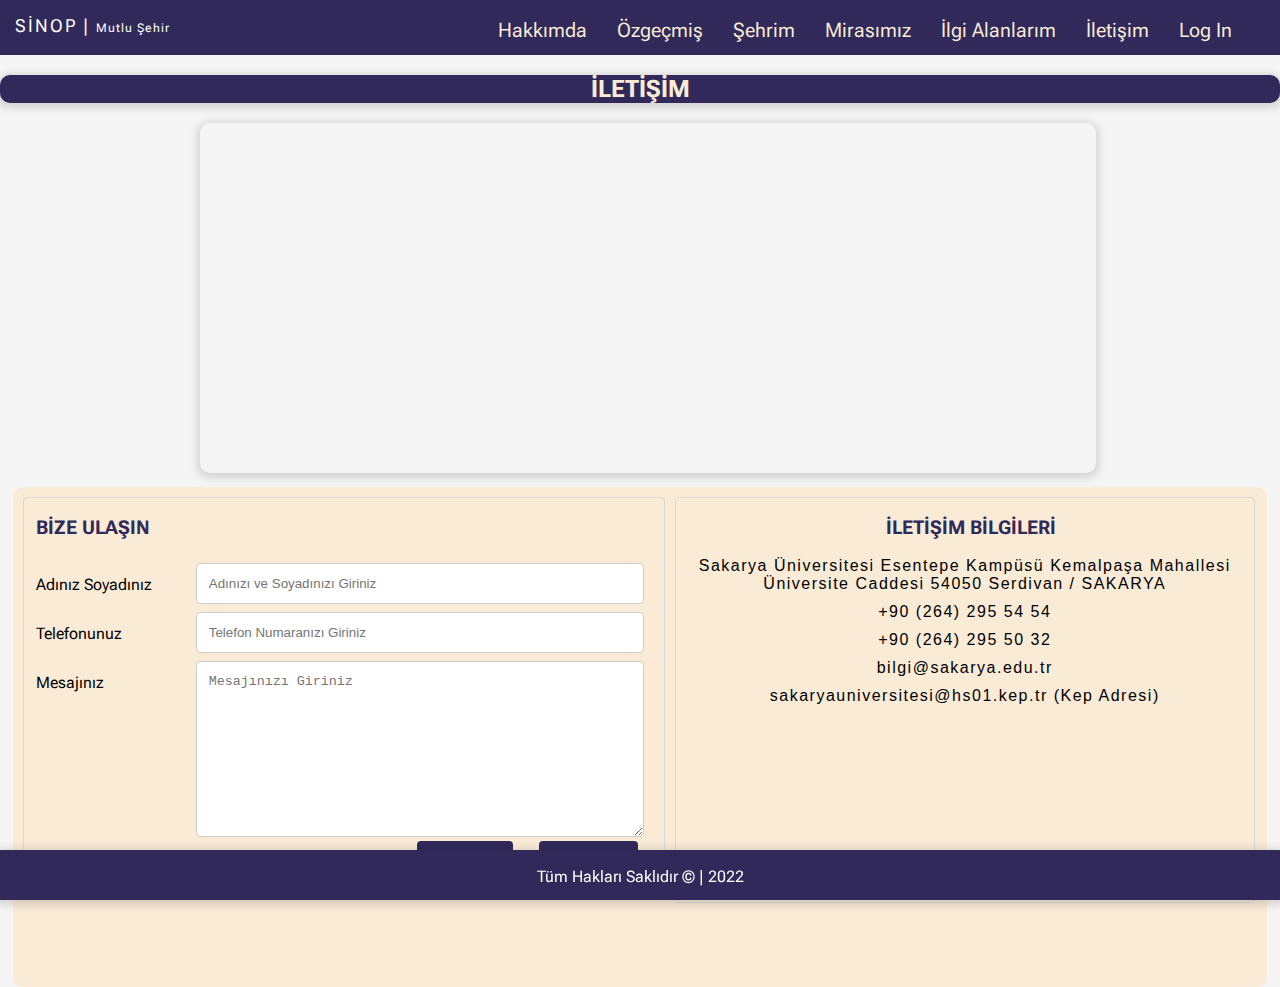
<file: Iletisim.html>
<!DOCTYPE html>
<html lang="en">
<head>
    <meta charset="UTF-8">
    <meta http-equiv="X-UA-Compatible" content="IE=edge">
    <meta name="viewport" content="width=device-width, initial-scale=1.0">
    <title>İletişim</title>
    <link rel="stylesheet" href="styleIletisim.css">
    <link href="https://fonts.googleapis.com/css2?family=Roboto+Flex:opsz,wght@8..144,300&display=swap" rel="stylesheet">
    <link rel="preconnect" href="https://fonts.googleapis.com">
    <link rel="preconnect" href="https://fonts.gstatic.com" crossorigin>
    <link href="https://fonts.googleapis.com/css2?family=Open+Sans:ital,wght@1,300&display=swap" rel="stylesheet">

</head>
<body>
    <div class ="social">
        <font>SİNOP | <span>Mutlu Şehir</span></font>
        <div class = "navbar">
            <ul>
                <li><a href = "index.html">Hakkımda</a></li>
                <li><a href = "Ozgecmis.html">Özgeçmiş</a></li>
                <li><a href = "sehrimm.html">Şehrim</a></li>
                <li><a href = "Mirasimiz.html">Mirasımız</a></li>
                <li><a href = "IlgiAlanlarim.html">İlgi Alanlarım</a></li>
                <li><a href = "Iletisim.html">İletişim</a></li>
                <li><a href = "login.html">Log In</a></li>
            </ul>
        </div>
    </div>
    <section>    
        <main>
            <h2>İLETİŞİM</h2>
            <iframe src="https://www.google.com/maps/embed?pb=!1m14!1m8!1m3!1d12091.578000000563!2d30.325474!3d40
            .7423469!3m2!1i1024!2i768!4f13.1!3m3!1m2!1s0x0%3A0xd81085b5551312fd!2sBilgisayar%20Ve%20Bili%C5%9Fim%
            20Bilimleri%20Fak%C3%BCltesi!5e0!3m2!1str!2str!4v1652288959204!5m2!1str!2str" 
            width="600" height="450" style="border:0;" allowfullscreen="" loading="lazy" 
            referrerpolicy="no-referrer-when-downgrade"></iframe>
            
           <section class="section1">
               <div class="form">
                   <h3>BİZE ULAŞIN</h3>
                    <div class="row">
                        <div class="col_25">
                            <label for="">Adınız Soyadınız</label>
                        </div>
                        <div class="col_75">
                            <input type="text" placeholder="Adınızı ve Soyadınızı Giriniz">
                        </div>
                    </div>
                    <div class = "row">
                        <div class="col_25">
                            <label for="">Telefonunuz</label>
                        </div>
                        <div class="col_75">
                            <input type="text" placeholder="Telefon Numaranızı Giriniz">
                        </div>
                    </div>
                    <div class = "row">
                        <div class="col_25">
                            <label for="">Mesajınız</label>
                        </div>
                        <div class="col_75">
                            <textarea name="" id="" cols="30" rows="10" placeholder="Mesajınızı Giriniz"></textarea>
                        </div>
                    </div> 
                    <div class="row">
                        <input type="submit" value="GÖNDER">
                        <input type="submit" value="TEMİZLE">
                    </div><br>    
                   
               </div>
               <div class="adres">
                   <h3 id="IB">İLETİŞİM BİLGİLERİ</h3>
                   <span class="span1">
                    Sakarya Üniversitesi Esentepe Kampüsü Kemalpaşa Mahallesi Üniversite Caddesi 54050 Serdivan / SAKARYA
                   </span>

                   <span class="span1">
                    +90 (264) 295 54 54
                   </span>

                   <span class="span1">
                    +90 (264) 295 50 32
                   </span>

                   <span class="span1">
                    bilgi@sakarya.edu.tr
                   </span>

                   <span class="span1">
                    sakaryauniversitesi@hs01.kep.tr (Kep Adresi)
                   </span>
               </div>
           </section>
        </main>
    </section>  

    <footer>Tüm Hakları Saklıdır &copy; | 2022</footer>
    
    
</body>
</html>
</file>
<file: styleIletisim.css>
*{
    box-sizing: border-box;
}

body{
    margin:0;
    padding:0;
    background-color:whitesmoke;
    font-family: 'Roboto Flex', sans-serif;
}

.social
{
    background-color: rgb(48, 41, 90);
    color: white;
    height:55px;
    width: 100%;
    position: sticky;
    top:0;
    z-index: 1;
    font-size: 18px;
    text-align: center;
    padding: 15px;
}

.social.navbar{
    width: 100%;
    height: auto;
    background-color:antiquewhite;
    overflow: auto;
}

.navbar ul{
    float: right;
    margin-right: 20px;
    margin-top: 5px;
}

.navbar ul li{
    list-style: none;
    display: inline-block; 
    line-height: 0;
}

.navbar ul li a{
    color:antiquewhite;
    text-decoration: none;
    font-size: 20px;
    padding: 0 13px;
}

.navbar ul li a:hover{
    color: antiquewhite;
    background-color:rgb(141, 141, 171);
} 

font{
    float: left;
    letter-spacing: 2px;
}

span{
    font-size: 12px;
    letter-spacing: 1px;
}

h2{
    width: 100%;
    margin-right: 1000px;
    background-color: rgb(48, 41, 90);
    color: antiquewhite;
    box-shadow: 0 2px 8px 3px rgb(20, 23, 28, .15);
    border-top-right-radius: 10px;
    border-top-left-radius: 10px;
    border-bottom-left-radius: 10px;
    border-bottom-right-radius: 10px;
    text-align: center;
}

iframe{
    width: 70%;
    height: 350px;
    border-radius: 10px;
    margin-left: 200px;
    box-shadow: 0 2px 8px 3px rgb(20, 23, 28, .15);
}

.section1{
    width: 98%;
    height: 500px;
    margin: auto;  
    margin-top: 10px;
    padding: 10px;
    background-color: antiquewhite;
    border-radius: 10px;
}

h3{
    color: rgb(48, 41, 90);
    margin-left: 12px;
}

.form{
    width: 52%;
    float: left;
    height: auto;
    border: 1px solid #d8d8d8;
    margin-right: 10px;
    border-radius: 4px;
}

.col_25{
    width: 25%;
    float: left;
    margin-top: 6px;
    margin-left: 12px;
}

.col_75{
    width: 70%;
    float: left;
    margin-top: 6px;
}

label{
    padding: 12px 12px 12px 0;
    display: inline-block
}

input[type=text], textarea{
    width: 100%;
    padding: 12px;
    border: 1px solid #ccc;
    border-radius: 4px;
}

.row:after{
    content:"";
    clear: both;
    display: block;
}

input[type=submit]{
    background-color:rgb(48, 41, 90);
    color: antiquewhite;
    padding: 12px 20px;
    border: none;
    border-radius: 4px;
    float: right;
    margin-right:26px;
}

.adres{
    width: 47%;
    float: left;
    height: 406px;
    border: 1px solid #d8d8d8;
    border-radius: 4px;
}

#IB{
    text-align: center;
}

.span1{
    display: block;
    font-family: 'Gill Sans', 'Gill Sans MT', Calibri, 'Trebuchet MS', sans-serif;
    margin: 10px;
    letter-spacing: 1.5px;
    text-align: center;
    font-size: 16px;
}

footer{
    position: fixed;
    width: 100%;
    height: 50px;
    padding: 2px;
    bottom: 0px;
    left: 0px;
    background-color: rgb(48, 41, 90);
    color: white;
    line-height: 50px;
    text-align: center; 
    box-shadow: 0 2px 8px 3px rgb(20, 23, 28, .15);
}
</file>
